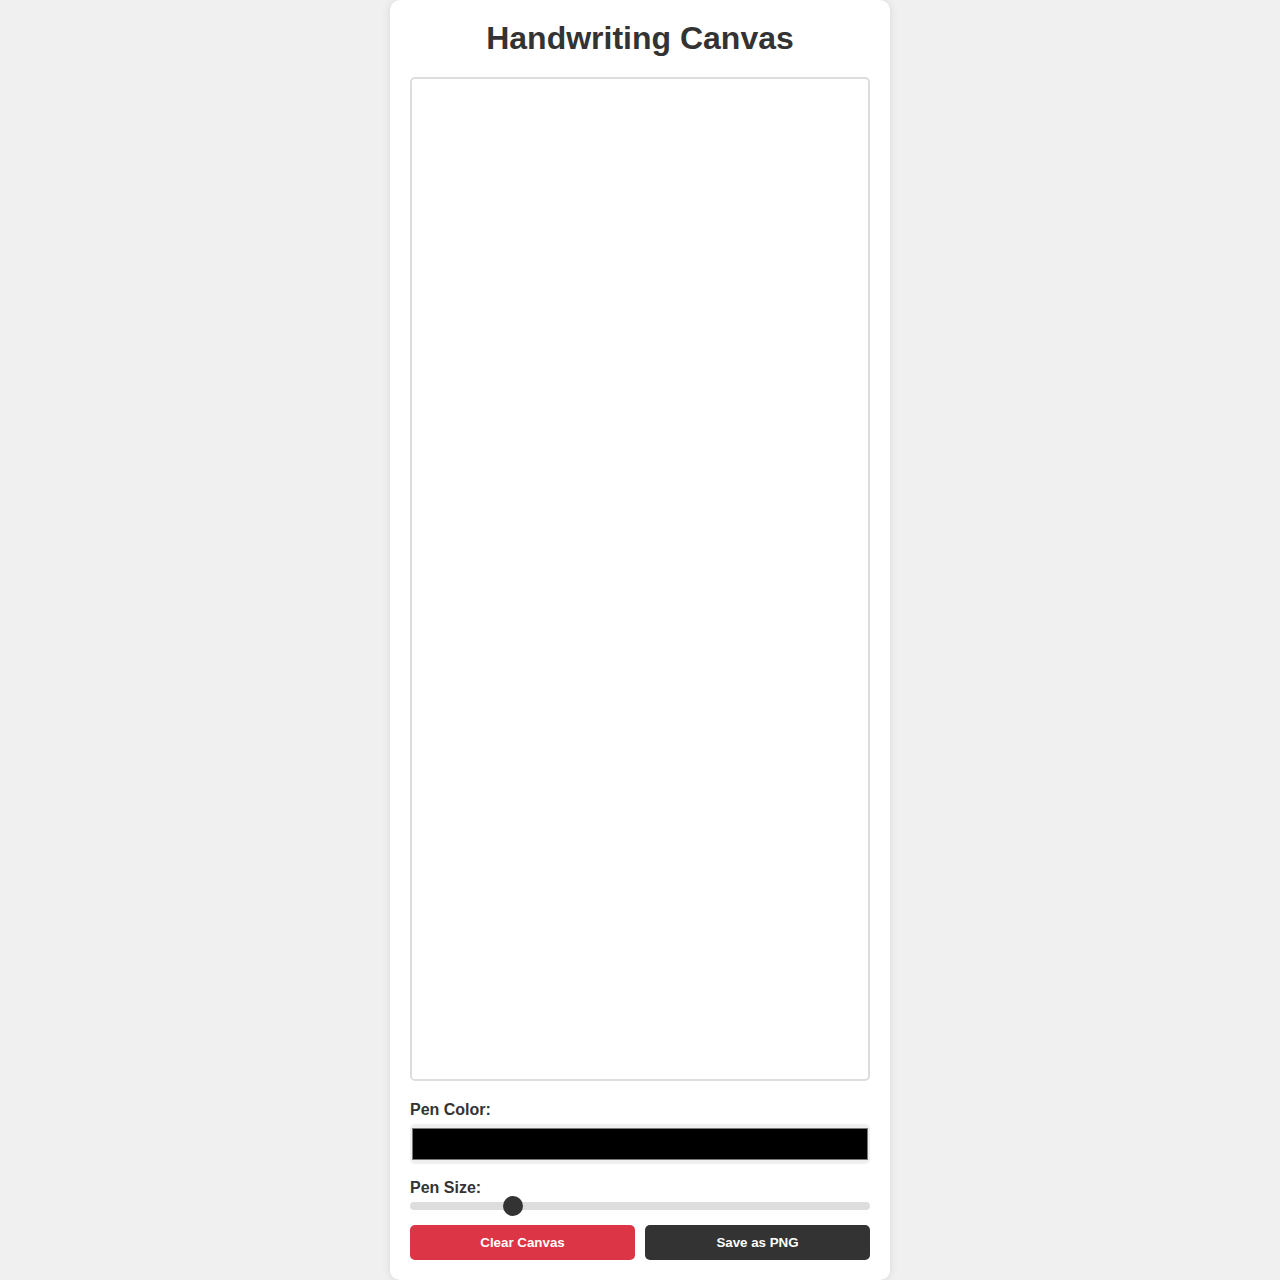
<file: index.html>
<!DOCTYPE html>
<html lang="en">
<head>
  <meta charset="UTF-8">
  <meta name="viewport" content="width=device-width, initial-scale=1.0">
  <title>Handwriting Canvas</title>
  <link rel="stylesheet" href="styles.css">
</head>
<body>
  <div class="container">
    <h1>Handwriting Canvas</h1>
    <div class="canvas-container">
      <canvas id="drawingCanvas"></canvas>
    </div>
    <div class="controls">
      <div class="color-picker">
        <label for="color">Pen Color:</label>
        <input type="color" id="color" value="#000000">
      </div>
      <div class="size-picker">
        <label for="size">Pen Size:</label>
        <input type="range" id="size" min="1" max="20" value="5">
      </div>
      <div class="buttons">
        <button id="clear">Clear Canvas</button>
        <button id="save">Save as PNG</button>
      </div>
    </div>
  </div>
  <script src="script.js"></script>
</body>
</html>
</file>
<file: styles.css>
* {
    margin: 0;
    padding: 0;
    box-sizing: border-box;
}

body {
    font-family: Arial, sans-serif;
    background-color: #f0f0f0;
    min-height: 100vh;
    display: flex;
    justify-content: center;
    align-items: center;
}

.container {
    background-color: white;
    padding: 20px;
    border-radius: 10px;
    box-shadow: 0 0 10px rgba(0, 0, 0, 0.1);
    width: 100%;
    max-width: 500px;
}

h1 {
    text-align: center;
    margin-bottom: 20px;
    color: #333;
}

.canvas-container {
    background-color: white;
    border: 2px solid #ddd;
    border-radius: 5px;
    margin-bottom: 20px;
    overflow: hidden;
}

canvas {
    display: block;
    background-color: white;
    cursor: crosshair;
}

.controls {
    display: flex;
    flex-direction: column;
    gap: 15px;
}

.color-picker, .size-picker {
    display: flex;
    flex-direction: column;
    gap: 5px;
}

label {
    font-weight: bold;
    color: #333;
}

input[type="color"] {
    width: 100%;
    height: 40px;
    padding: 0;
    border: none;
    border-radius: 5px;
    cursor: pointer;
}

input[type="range"] {
    width: 100%;
    height: 8px;
    border-radius: 4px;
    background: #ddd;
    outline: none;
    -webkit-appearance: none;
    appearance: none;
}

input[type="range"]::-webkit-slider-thumb {
    -webkit-appearance: none;
    width: 20px;
    height: 20px;
    background: #333;
    border-radius: 50%;
    cursor: pointer;
}

.buttons {
    display: flex;
    gap: 10px;
}

button {
    flex: 1;
    padding: 10px;
    border: none;
    border-radius: 5px;
    background-color: #333;
    color: white;
    font-weight: bold;
    cursor: pointer;
    transition: background-color 0.3s;
}

button:hover {
    background-color: #444;
}

button#clear {
    background-color: #dc3545;
}

button#clear:hover {
    background-color: #c82333;
}
</file>
